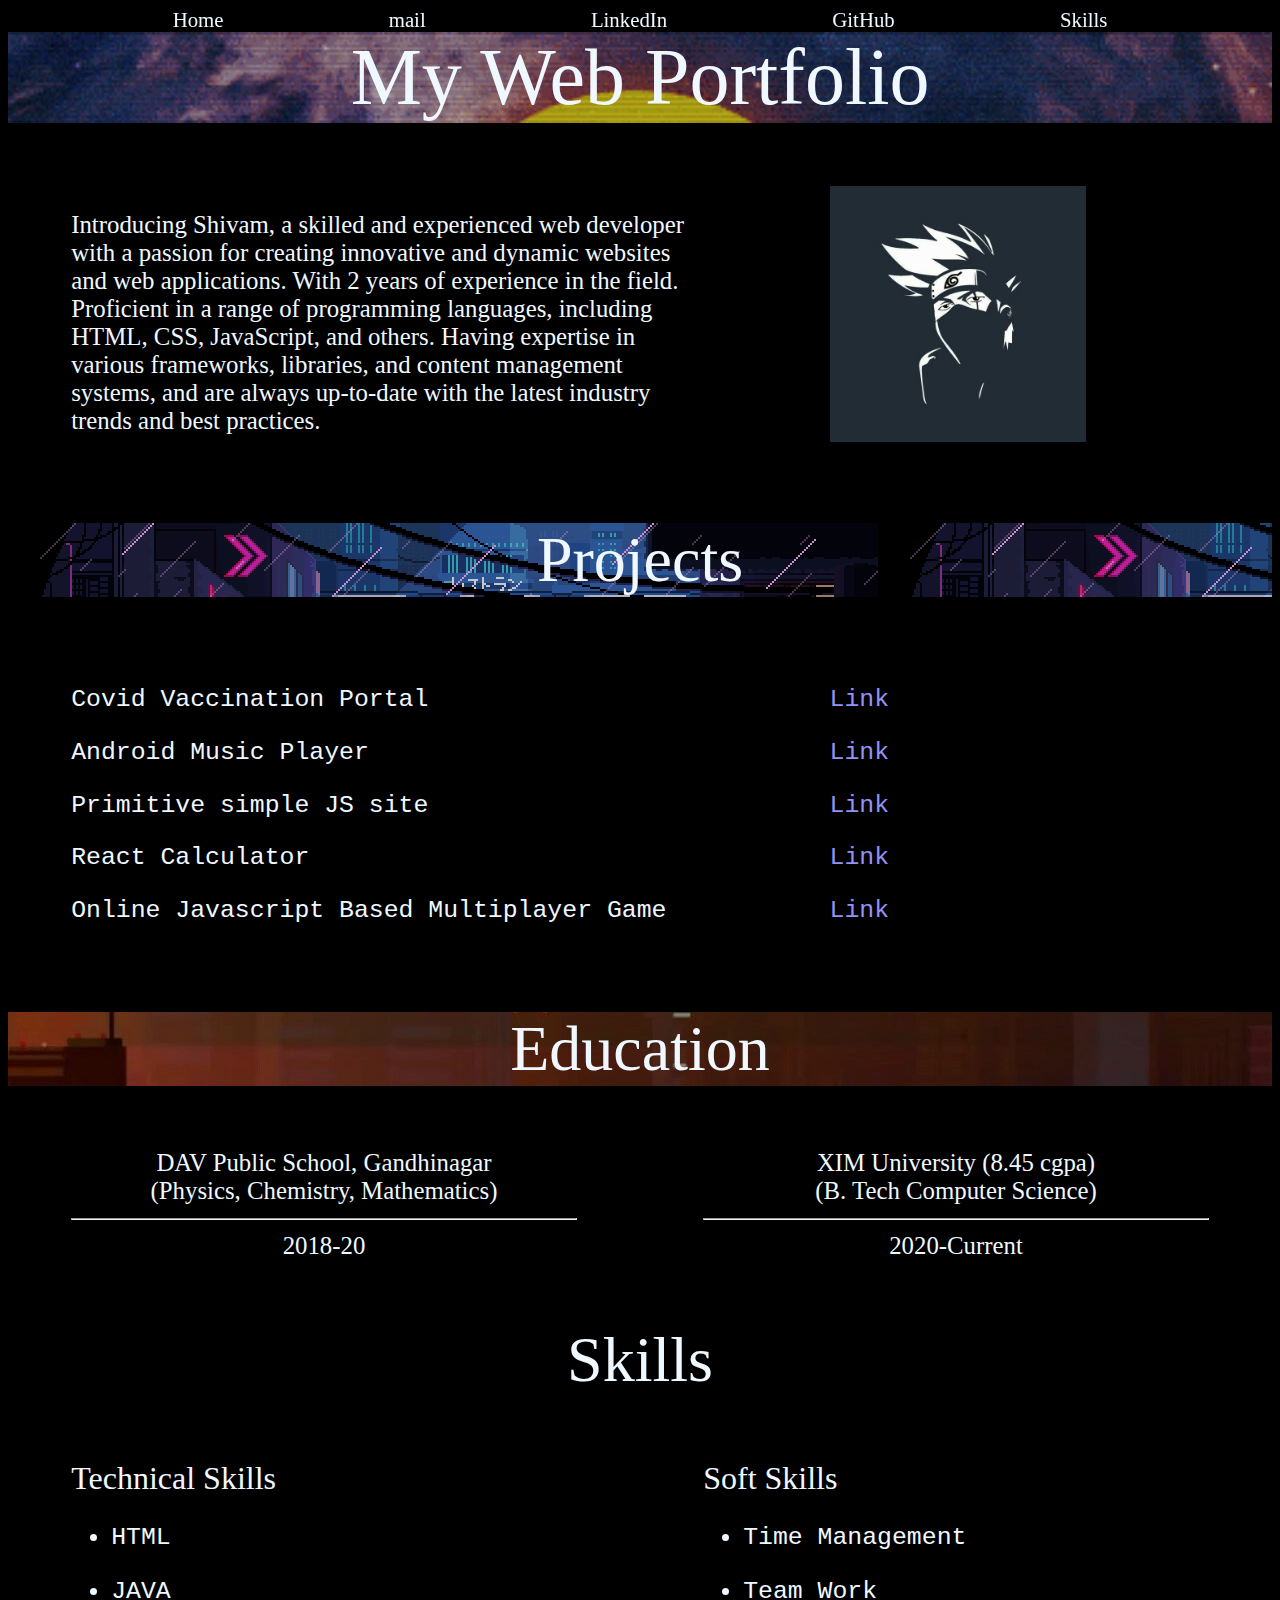
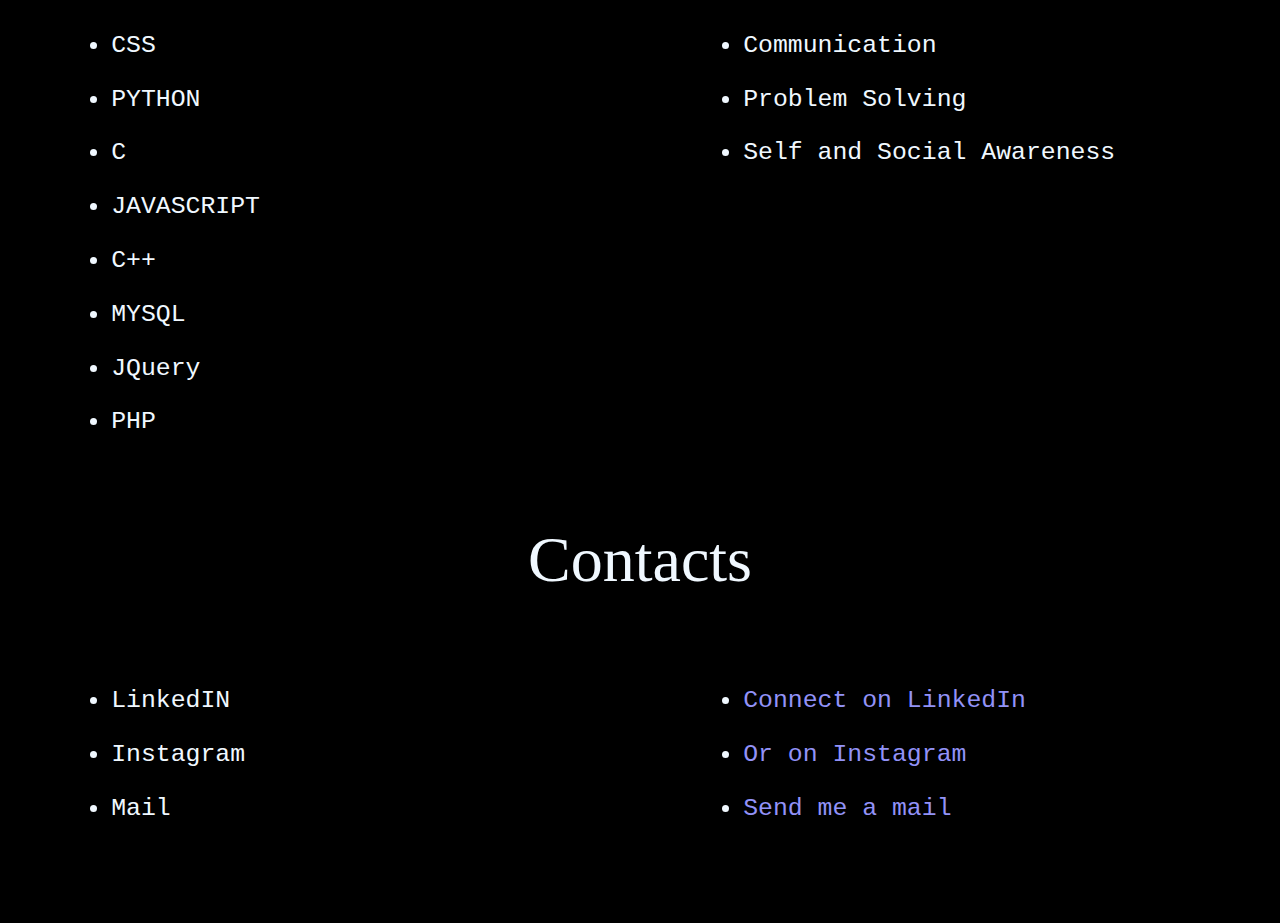
<file: html/home.html>
<!DOCTYPE html>
<html lang="en">

<head>
    <meta charset="UTF-8">
    <meta http-equiv="X-UA-Compatible" content="IE=edge">
    <meta name="viewport" content="width=device-width, initial-scale=1.0">
    <title>Document</title>
    <link rel="stylesheet" href="../css/home.css">

    <link rel="shortcut icon"
        href="[data-uri]"
        type="image/jpg">

    <script src="https://cdn.jsdelivr.net/npm/jquery@3.6.0/dist/jquery.min.js"></script>



</head>

<body>
    <div class="body">
        <div class="navbar">
            <div class="overlay" id="id1" style="display: none; color: aliceblue; background-color: rgb(127, 129, 128);" >hello</div>
        </div>

        <div class="navbar">
            <div>
            
            <a href="">Home</a>
            <a href="mailto:shivamsatyam209@gmail.com">mail</a>
            <a href="https://www.linkedin.com/in/shivam-satyam3303/">LinkedIn</a>
            <a href="https://github.com/Satyam3303">GitHub</a>
            <a href="#skills">Skills</a>
            
        </div>
        </div>

        
         

        <div class="top1">
            <div class="trans">
                My Web Portfolio
                <div class="black box"></div>
            </div>
        </div>

        <div class="about_me">

            <div class="div1">
                <p>
                Introducing Shivam, a skilled and experienced web developer with a passion for creating innovative and dynamic websites and web applications. 
                    With 2 years of experience in the field. Proficient in a range of programming languages, including HTML, CSS, JavaScript, and others. 
                    Having expertise in various frameworks, libraries, and content management systems, and are always up-to-date with the latest industry trends and best practices.
                </p>
                
            </div>
            <div class="div2">
                <img src="../images/Kakashi.jpg" alt="" srcset="" style="width: 20vw;">
            </div>
        </div>

        <div class="top2">
            <div class="trans">
                Projects
            </div>
        </div>

        <div class="projects">
            <div class="div1">
                <pre>Covid Vaccination Portal</pre>
                <pre>Android Music Player</pre>
                <pre>Primitive simple JS site</pre>
                <pre>React Calculator</pre>
                <pre>Online Javascript Based Multiplayer Game</pre>
            </div>

            <div class="div2">
                <pre><a href="https://github.com/Satyam3303/Covid-19-Vaccine-Portal.git" style="text-decoration: none;">Link</a></pre>
                <pre><a href="https://github.com/Satyam3303/Android-Music-Player/tree/main/iMusic" style="text-decoration: none;">Link</a></pre>
                <pre><a href="https://github.com/Satyam3303/Basic-JQuery-Implementation.git" style="text-decoration: none;">Link</a></pre>
                <pre><a href="https://github.com/Satyam3303/REACT-Calculator.git" style="text-decoration: none;">Link</a></pre>
                <pre><a href="https://github.com/aditya-2403/Capstone-Project" style="text-decoration: none;">Link</a></pre>
                
            </div>
        </div>


        <div class="top3">
            <div class="trans">
                Education
            </div>
        </div>

        <div class="education">
            <div class="div1">
                DAV Public School, Gandhinagar <br>
                (Physics, Chemistry, Mathematics)
                <hr>
                <div class="pbar1">2018-20</div>
            </div>

            <div class="div1">
                XIM University (8.45 cgpa) <br>
                (B. Tech Computer Science)
                <hr>
                <div class="pbar1">2020-Current</div>
            </div>

        </div>



        <div class="top4" id="skills">
            <div class="trans">
                Skills
            </div>
        </div>

        <div class="skills">
            <div class="div1">Technical Skills
                <ul>
                    <li>
                        <pre>HTML</pre>
                    </li>
                    <li>
                        <pre>JAVA</pre>
                    </li>
                    <li>
                        <pre>CSS</pre>
                    </li>
                    <li>
                        <pre>PYTHON</pre>
                    </li>
                    <li>
                        <pre>C</pre>
                    </li>
                    <li>
                        <pre>JAVASCRIPT</li>
                <li><pre>C++</pre>
                    </li>
                    <li>
                        <pre>MYSQL</pre>
                    </li>
                    <li>
                        <pre>JQuery</pre>
                    </li>
                    <li>
                        <pre>PHP</pre>
                    </li>
                </ul>

            </div>


            <div class="div1">Soft Skills
                <ul>
                    <li>
                        <pre>Time Management</pre>
                    </li>
                    <li>
                        <pre>Team Work</pre>
                    </li>
                    <li>
                        <pre>Communication</pre>
                    </li>
                    <li>
                        <pre>Problem Solving</pre>
                    </li>
                    <li>
                        <pre>Self and Social Awareness</pre>
                    </li>
                </ul>

            </div>

        </div>

        <div class="top5">
            <div class="trans">
                Contacts
            </div>
        </div>

        <div class="contactme">
            <div class="div1">
                <ul>
                    <li>
                        <pre>LinkedIN</pre>
                    </li>
                    <li>
                        <pre>Instagram</pre>
                    </li>
                    <li>
                        <pre>Mail</pre>
                    </li>

                </ul>
            </div>


            <div class="div1">
                <ul>
                    <li>
                        <pre><a href="www.linkedin.com/in/shivam-satyam3303">Connect on LinkedIn</a></pre>
                    </li>
                    <li>
                        <pre><a href="https://www.instagram.com/satyam_3303/">Or on Instagram</a></pre>
                    </li>
                    <li>
                        <pre><a href="mailto:shivamsatyam209@gmail.com">Send me a mail</a></pre>
                    </li>

                </ul>
            </div>
        </div>
    </div>
    </div>
    <script src="../js/home.js"></script>

</body>

</html>
</file>
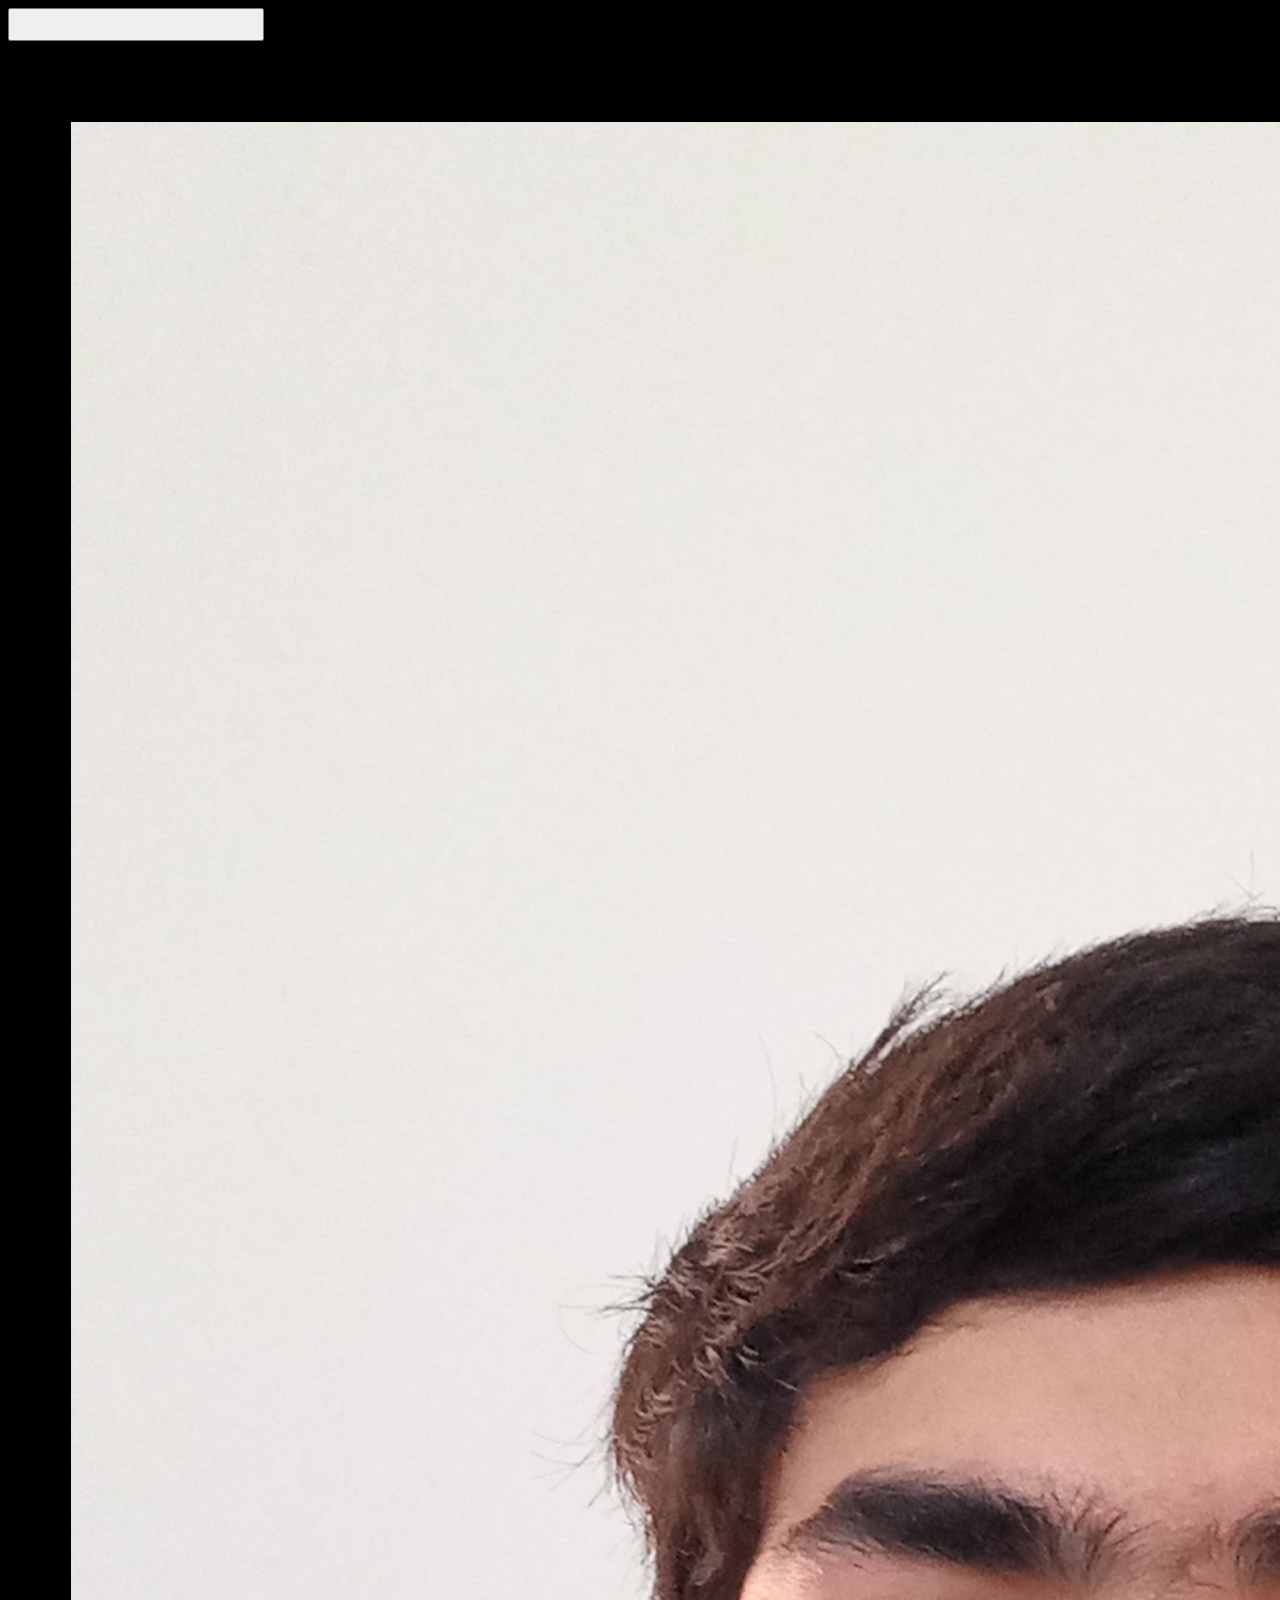
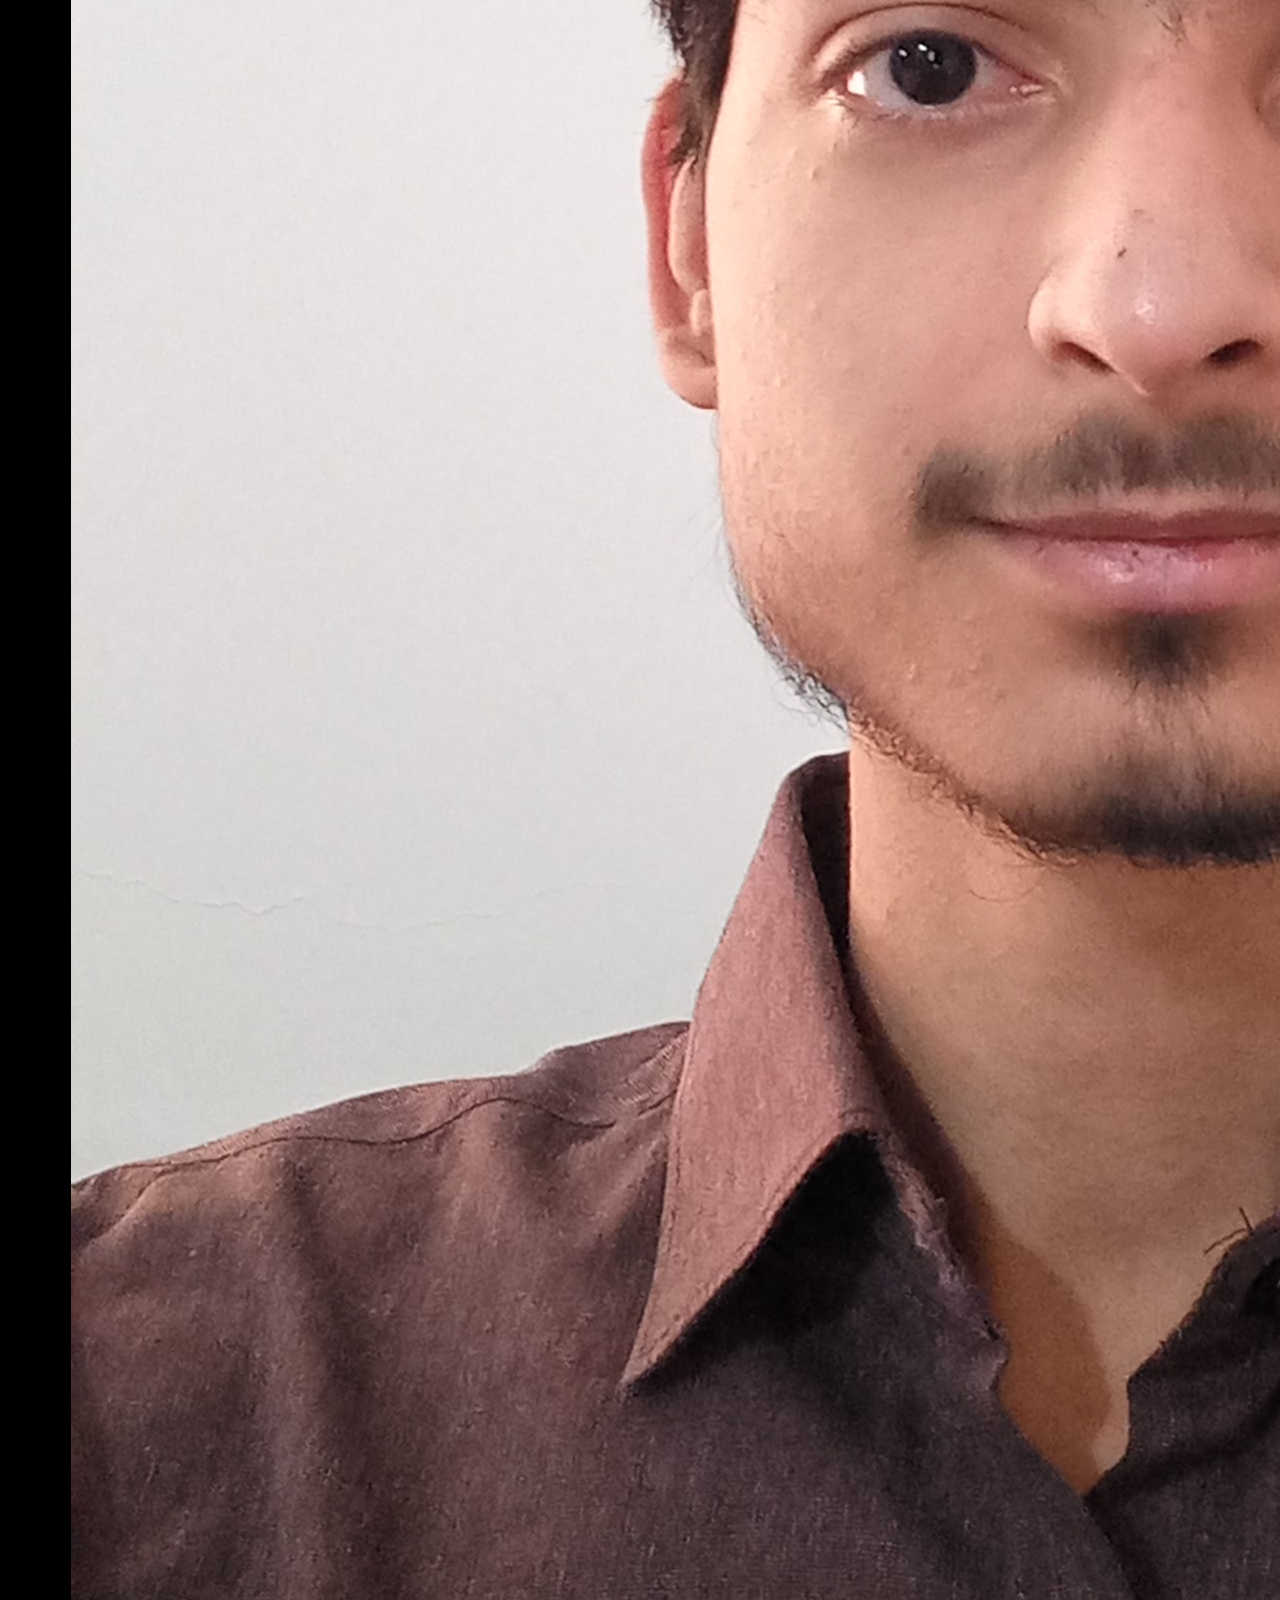
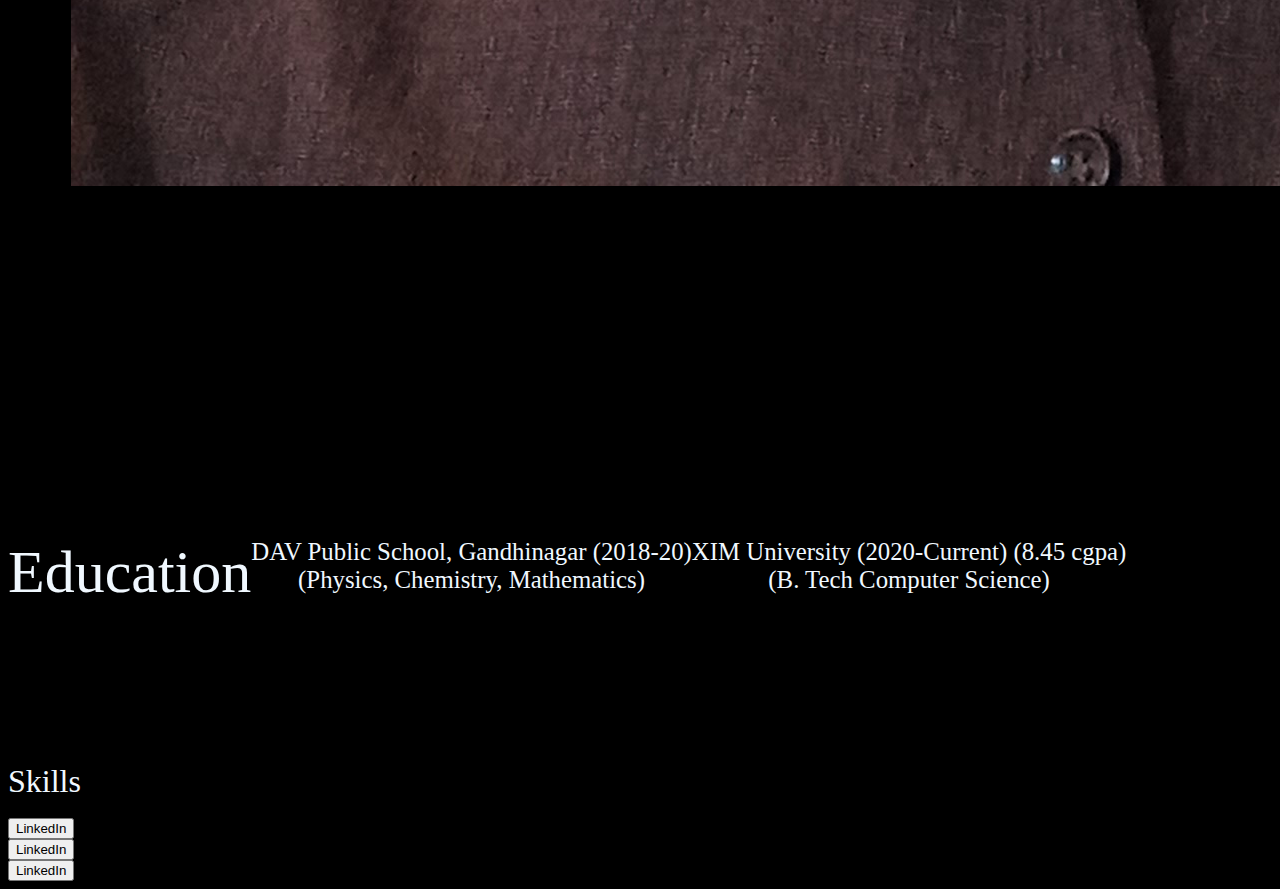
<file: html/rough.html>
<!DOCTYPE html>
<html lang="en">

<head>
    <meta charset="UTF-8">
    <meta http-equiv="X-UA-Compatible" content="IE=edge">
    <meta name="viewport" content="width=device-width, initial-scale=1.0">
    <title>Home Page</title>

    <link rel="stylesheet" href="../css/home.css">




    <!-- stay -->
    <link rel="shortcut icon" href="[data-uri]" 
    type="image/jpg">

    <!--  -->


    


    <link href="https://cdn.jsdelivr.net/npm/bootstrap@5.0.2/dist/css/bootstrap.min.css" rel="stylesheet"
        integrity="sha384-EVSTQN3/azprG1Anm3QDgpJLIm9Nao0Yz1ztcQTwFspd3yD65VohhpuuCOmLASjC" crossorigin="anonymous">
        <link rel="stylesheet" href="https://fonts.googleapis.com/icon?family=Material+Icons">
    <script src="https://cdn.jsdelivr.net/npm/bootstrap@5.0.2/dist/js/bootstrap.bundle.min.js"
        integrity="sha384-MrcW6ZMFYlzcLA8Nl+NtUVF0sA7MsXsP1UyJoMp4YLEuNSfAP+JcXn/tWtIaxVXM"
        crossorigin="anonymous"></script>
    <script src="https://cdn.jsdelivr.net/npm/jquery@3.6.0/dist/jquery.min.js"></script>




</head>

<body>
    <div id="alpha">

        <div class="side-top">

            <button id="show1" onclick="switcher(introbar,mainz,'black','bisque',show1,hide1,12)"><span class="material-icons md-18">
                nightlight
                
            </span>
            </button>
            
                <button id="hide1" onclick="switcher(introbar,mainz,'black','bisque',show1,hide1,0)" style="display:none ;"><span class="material-icons md-18" style="color:bisque ;">
                    light_mode
                    
                </span>
            </button>
        </div>

        <!-- Intro Bar -->
        <div class="introbar" id="introbar">
            <div>
                My PortFolio
            </div>


            <div class="d-flex pt-2">
                
            </div>
           

            <button id="hide3" onclick="toggle(skills,mainz,hide3,show2)" style="display:none ;"><span class="material-icons md-18">
                expand_less
            </span>
        </button>
        </div>
        <!--  -->

        <!-- Mainz -->


        <div class="mainz" id="mainz">
           

            <div class="div1">
                <img src="../images/self_image.jpg" alt="">
            </div>

            <div class="div2">About Me
                <p>Hi, I’m Shivam. I’m a web developer who loves to make beautiful things.
                    I love building websites that are easy to use and can be accessed by anyone.I’m a very driven and
                    motivated individual who believes that each day should be challenging and rewarding.</p>

            </div>
        </div>

        <!--  -->


        <!-- Education-->
        <div class="education" id="education">
            <div class="text-center" style="font-size: 60px;">
                Education</div>
        
            
            <div class="cardz">
                DAV Public School, Gandhinagar (2018-20) <br>
                (Physics, Chemistry, Mathematics) 
                
            </div>
            <div class="cardz">
                XIM University (2020-Current) (8.45 cgpa) <br>
                (B. Tech Computer Science)
            </div>
            




        </div>

        <!--  -->

        <!-- Achievements -->
        <div class="achievements" id="achievements">
            <div class="text-center" style=" font-size: 60px;">
           Academic Achievements
        </div>
        </div>

        <!--  -->

        

        <!--  -->

         <!-- Courses and Certifications -->
         <div class="achievements" id="courses">
            <div class="text-center" style="font-size: 60px;">   
            Courses and Certifications
        </div>
        </div>

        <!--  -->

         <!-- Projects -->
         <div class="achievements" id="projects">
            Projects
        </div>

        <!--  -->

        <!-- Skills -->

        <div class="skills" id="skills">
            Skills
        
        
        </div>









        <!-- The Social Part -->
        <div class="socials">
            Connect With Me

            <div class="d-flex">
                <div class="links">
                    <button class="btn btn-primary">LinkedIn</button>
                </div>
                <div class="links">
                    <button class="btn btn-primary">LinkedIn</button>
                </div>
                <div class="links">
                    <button class="btn btn-primary">LinkedIn</button>
                </div>

            </div>

        </div>
        <!--  -->







    </div>

    <script src="../js/home.js"></script>

</body>

</html>
</file>
<file: css/home.css>
body{
    background-color: rgb(0, 0, 0);
}

::-webkit-scrollbar{
    width: 0rem;
}

.navbar{
    position: sticky;
    top: 0px;
    word-spacing: 10rem;
    background-color: rgb(0, 0, 0,0.3);
    transition: all 0.3s;
}


.navbar div{
    text-align: center;
    font-size: 1.3rem;
}

.navbar a{
    text-decoration: none;
    color: aliceblue;
    transition: all 0.3s;
}

.navbar a:hover{
    font-size: 2rem;
    color: rgb(90, 114, 247);
    transition: all 0.3s;
}

.top1{
    background-image: url('../images/retro.gif');
    background-repeat: no-repeat;
    background-size: cover;
    font-size: 5rem;
    color: aliceblue;
    text-align: center;
}

.top2{
    background-image: url('../images/topper.gif');
    font-size: 4rem;
    color: aliceblue;
    text-align: center;
}

.top3{
    background-image: url('../images/2976631.jpg');
    font-size: 4rem;
    color: aliceblue;
    text-align: center;
}

.top4{
    background-image: url();
    font-size: 4rem;
    color: aliceblue;
    text-align: center;
}

.top5{
    background-image: url();
    font-size: 4rem;
    color: aliceblue;
    text-align: center;
}

.trans{
    background-color: rgb(0, 0, 0,0.2);
}


.about_me{
    font-size: 1.55rem;
    color: aliceblue;
    display: flex;
}

.projects{
    color: aliceblue;
    font-size: 1.55rem;
    display: flex;
}

.education{
    color: aliceblue;
    font-size: 1.55rem;
    display: flex;
    text-align: center;
}

.skills{
    color: aliceblue;
    font-size: 2rem;
    display: flex;
}

.contactme{
    color: aliceblue;
    font-size: 2rem;
    display: flex;
}

.skills ul{
    font-size: 1.55rem;
}

.contactme ul{
    font-size: 1.55rem;
}

.div1{
    width: 50%;
    padding: 5%;
}

.div2{
    width: 25%;
    padding: 5%;
}

.div3{
    width: 50%;
    padding: 5%;
}

.pbar1{
    margin: auto;
    border-radius: 2rem;
}

.projects a{
    text-decoration: none;
    color: rgb(146, 146, 247);
}

.contactme a{
    text-decoration: none;
    color: rgb(146, 146, 247);
}
</file>
